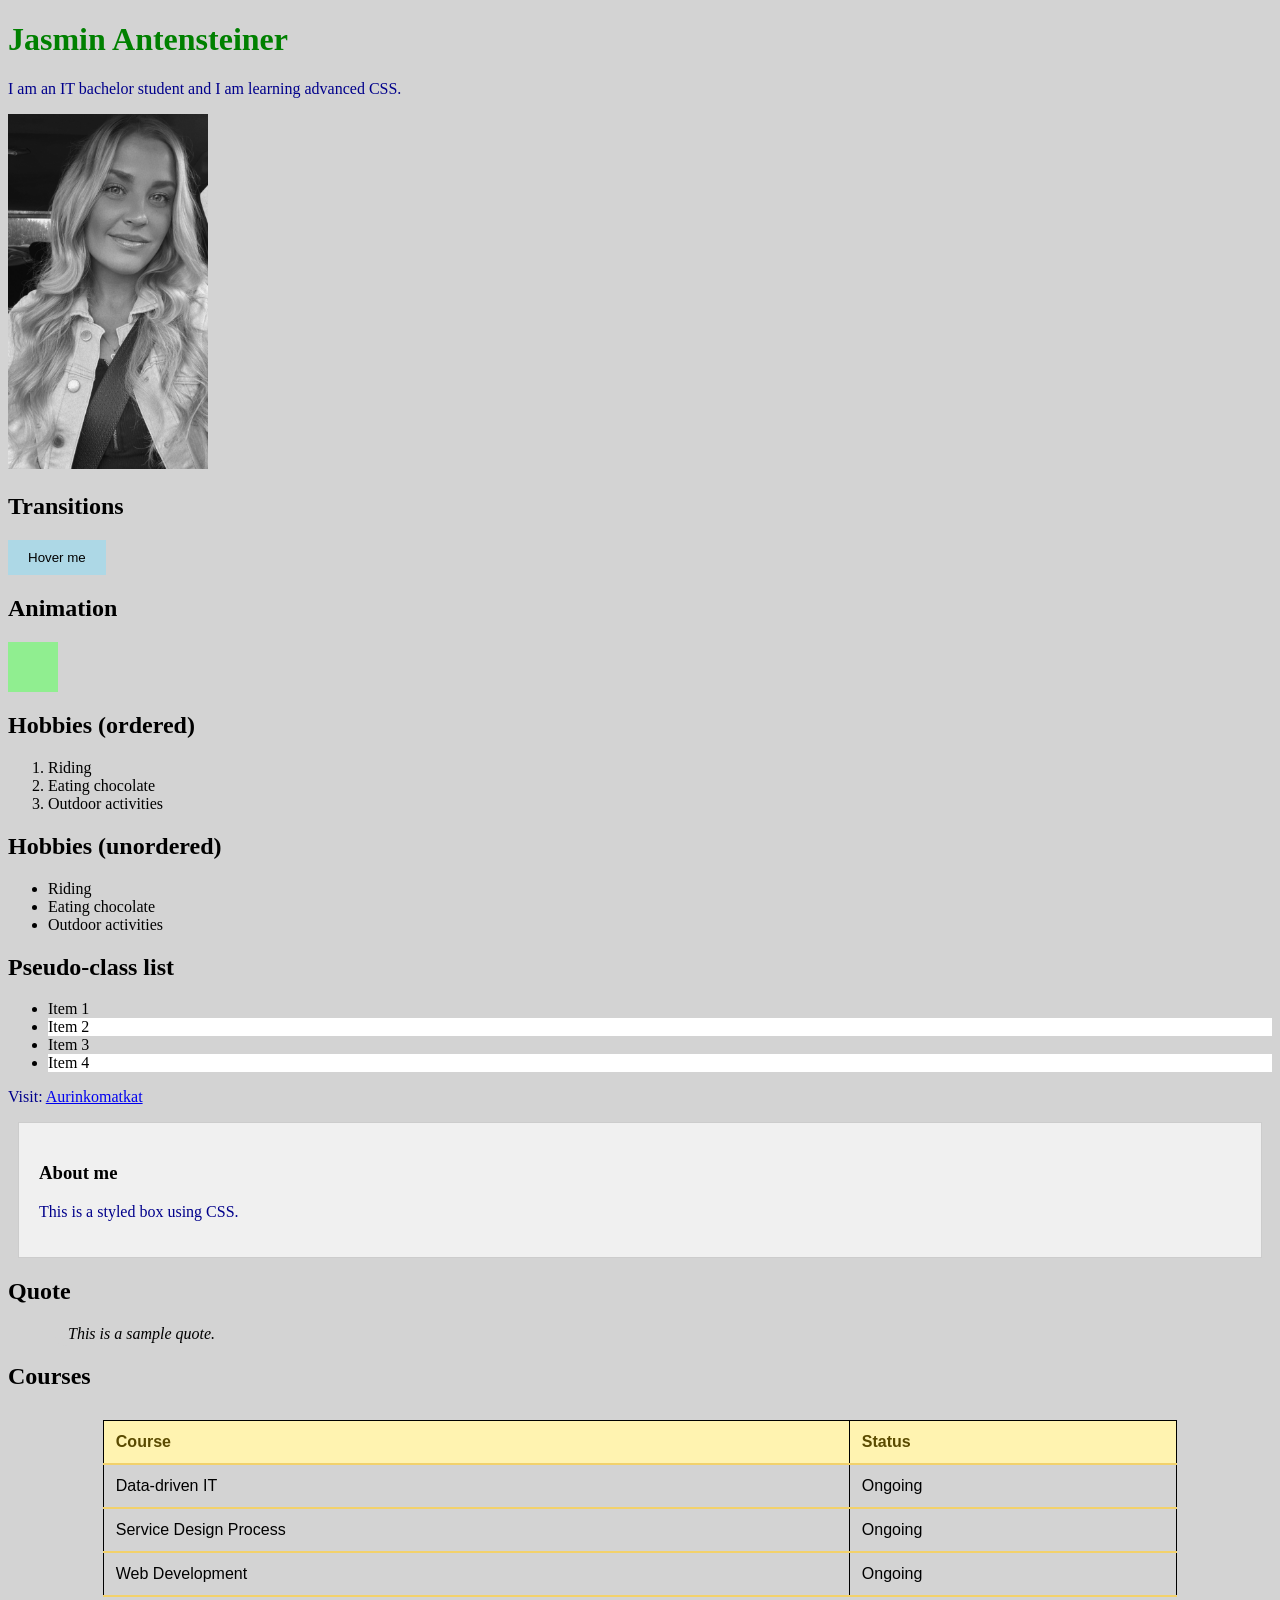
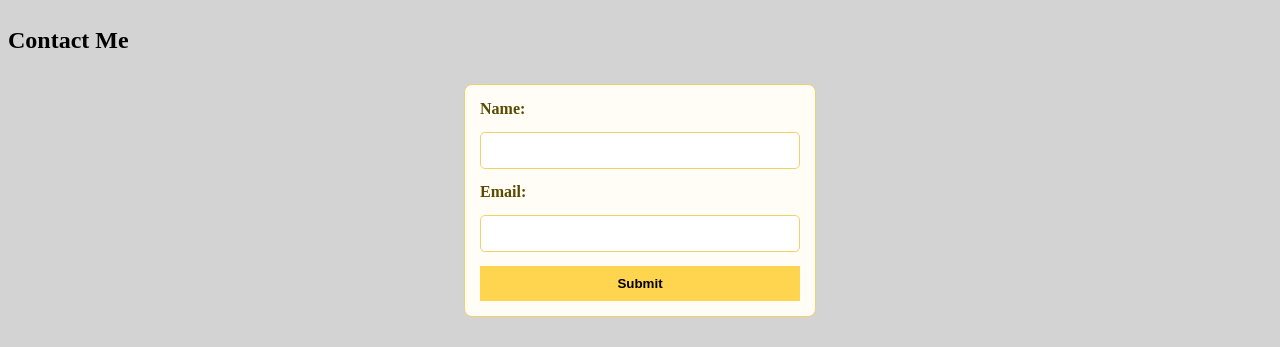
<file: index.html>
<!DOCTYPE html>
<html lang="en">
<head>
    <meta charset="UTF-8">
    <meta name="viewport" content="width=device-width, initial-scale=1.0">
    <title>WS03 Advanced CSS</title>

    <!-- Table styling (old) -->
    <style>
        table, th, td {
            border: 1px solid black;
            border-collapse: collapse;
        }
        th, td {
            padding: 5px;
        }
    </style>

    <link rel="stylesheet" href="styles.css">
</head>
<body>

    <h1>Jasmin Antensteiner</h1>
    <p>I am an IT bachelor student and I am learning advanced CSS.</p>

    <img src="jasmin.JPG" alt="Picture of Jasmin" width="200" class="filter-image">

    <!-- TASK 1 -->
    <h2>Transitions</h2>
    <button class="transition-button">Hover me</button>

    <!-- TASK 2 -->
    <h2>Animation</h2>
    <div class="animation-box"></div>

    <!-- Lists -->
    <h2>Hobbies (ordered)</h2>
    <ol>
        <li>Riding</li>
        <li>Eating chocolate</li>
        <li>Outdoor activities</li>
    </ol>

    <h2>Hobbies (unordered)</h2>
    <ul>
        <li>Riding</li>
        <li>Eating chocolate</li>
        <li>Outdoor activities</li>
    </ul>

    <!-- TASK 3 -->
    <h2>Pseudo-class list</h2>
    <ul class="pseudo-list">
        <li>Item 1</li>
        <li>Item 2</li>
        <li>Item 3</li>
        <li>Item 4</li>
    </ul>

    <!-- Link -->
    <p>Visit: <a href="https://www.aurinkomatkat.fi" target="_blank">Aurinkomatkat</a></p>

    <div class="content-box">
        <h3>About me</h3>
        <p>This is a styled box using CSS.</p>
    </div>

    <!-- TASK 5 -->
    <h2>Quote</h2>
    <blockquote class="quote">
        This is a sample quote.
    </blockquote>

    <!-- Table -->
    <h2>Courses</h2>
    <table>
        <tr>
            <th>Course</th>
            <th>Status</th>
        </tr>
        <tr>
            <td>Data-driven IT</td>
            <td>Ongoing</td>
        </tr>
        <tr>
            <td>Service Design Process</td>
            <td>Ongoing</td>
        </tr>
        <tr>
            <td>Web Development</td>
            <td>Ongoing</td>
        </tr>
    </table>

    <!-- Form -->
    <h2>Contact Me</h2>
    <form>
        <label for="name">Name:</label>
        <input type="text" id="name" name="name">

        <label for="email">Email:</label>
        <input type="email" id="email" name="email">

        <input type="submit" value="Submit">
    </form>

</body>
</html>
</file>
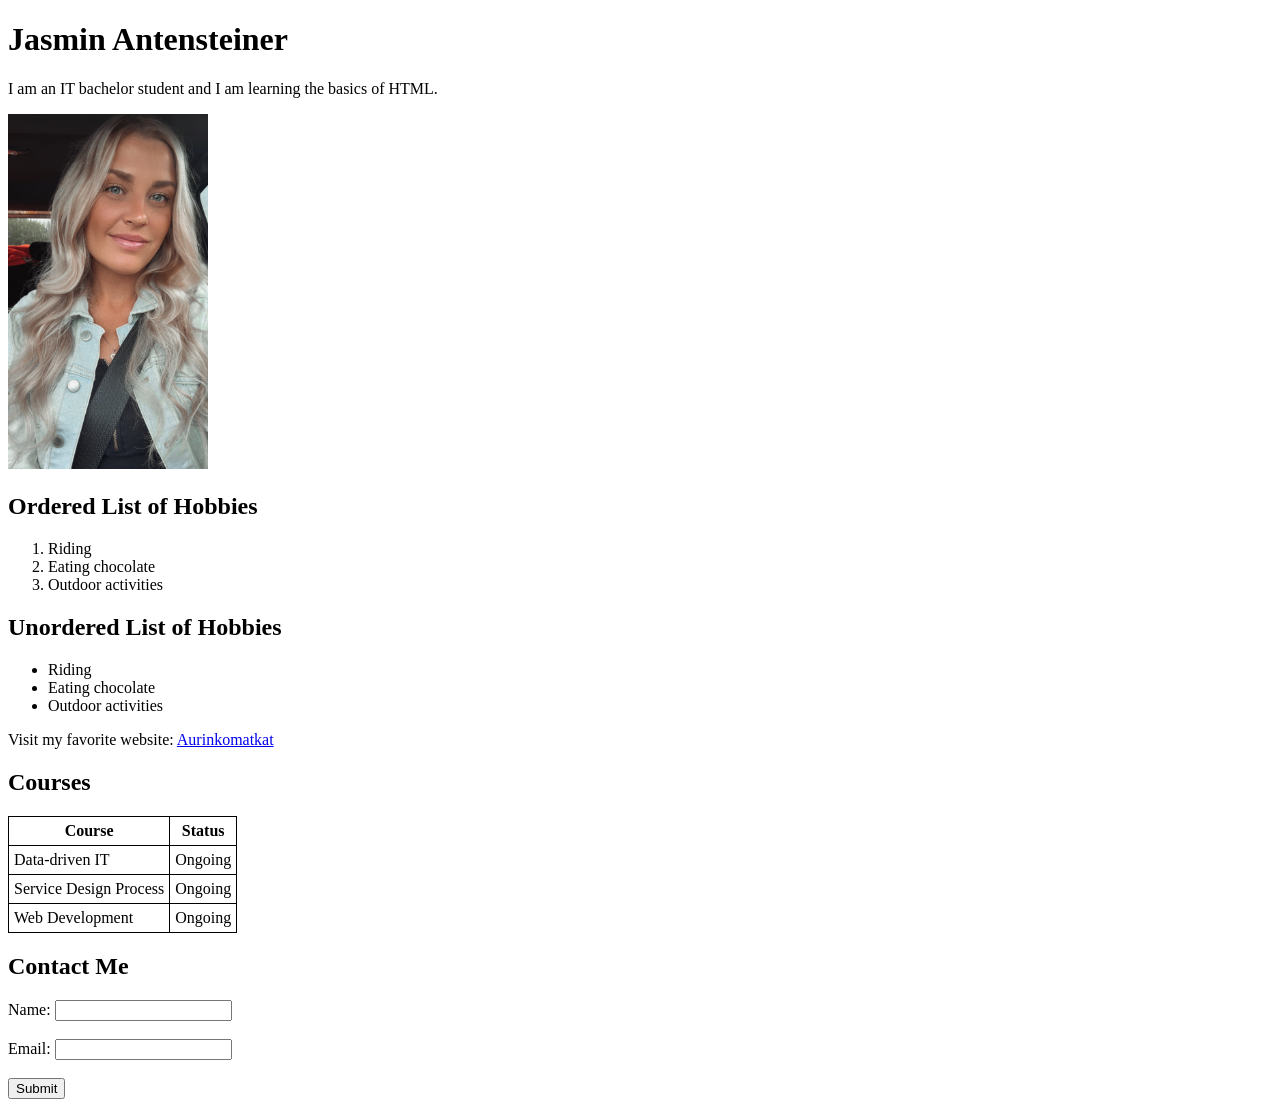
<file: WS01_HTML/index.html>
<!DOCTYPE html>
<html lang="en">
<head>
    <meta charset="UTF-8">
    <meta name="viewport" content="width=device-width, initial-scale=1.0">
    <title>Jasminin eka HTML sivu</title>
    
    <!-- CSS for table borders -->
    <style>
        table, th, td {
            border: 1px solid black;
            border-collapse: collapse;
        }
        th, td {
            padding: 5px;
        }
    </style>
</head>
<body>

    <!-- Step 2: Heading and Image -->
    <h1>Jasmin Antensteiner</h1>
    <p>I am an IT bachelor student and I am learning the basics of HTML.</p>
    <img src="jasmin.JPG" alt="Picture of Jasmin Antensteiner" width="200">

    <!-- Step 3: Lists of hobbies -->
    <h2>Ordered List of Hobbies</h2>
    <ol>
        <li>Riding</li>
        <li>Eating chocolate</li>
        <li>Outdoor activities</li>
    </ol>

    <h2>Unordered List of Hobbies</h2>
    <ul>
        <li>Riding</li>
        <li>Eating chocolate</li>
        <li>Outdoor activities</li>
    </ul>

    <!-- Step 4: Link -->
    <p>Visit my favorite website: <a href="https://www.aurinkomatkat.fi" target="_blank">Aurinkomatkat</a></p>

    <!-- Step 5: Table -->
    <h2>Courses</h2>
    <table>
        <tr>
            <th>Course</th>
            <th>Status</th>
        </tr>
        <tr>
            <td>Data-driven IT</td>
            <td>Ongoing</td>
        </tr>
        <tr>
            <td>Service Design Process</td>
            <td>Ongoing</td>
        </tr>
        <tr>
            <td>Web Development</td>
            <td>Ongoing</td>
        </tr>
    </table>

    <!-- Step 5: Form -->
    <h2>Contact Me</h2>
    <form>
        <label for="name">Name:</label>
        <input type="text" id="name" name="name"><br><br>

        <label for="email">Email:</label>
        <input type="email" id="email" name="email"><br><br>

        <input type="submit" value="Submit">
    </form>

</body>
</html>
</file>
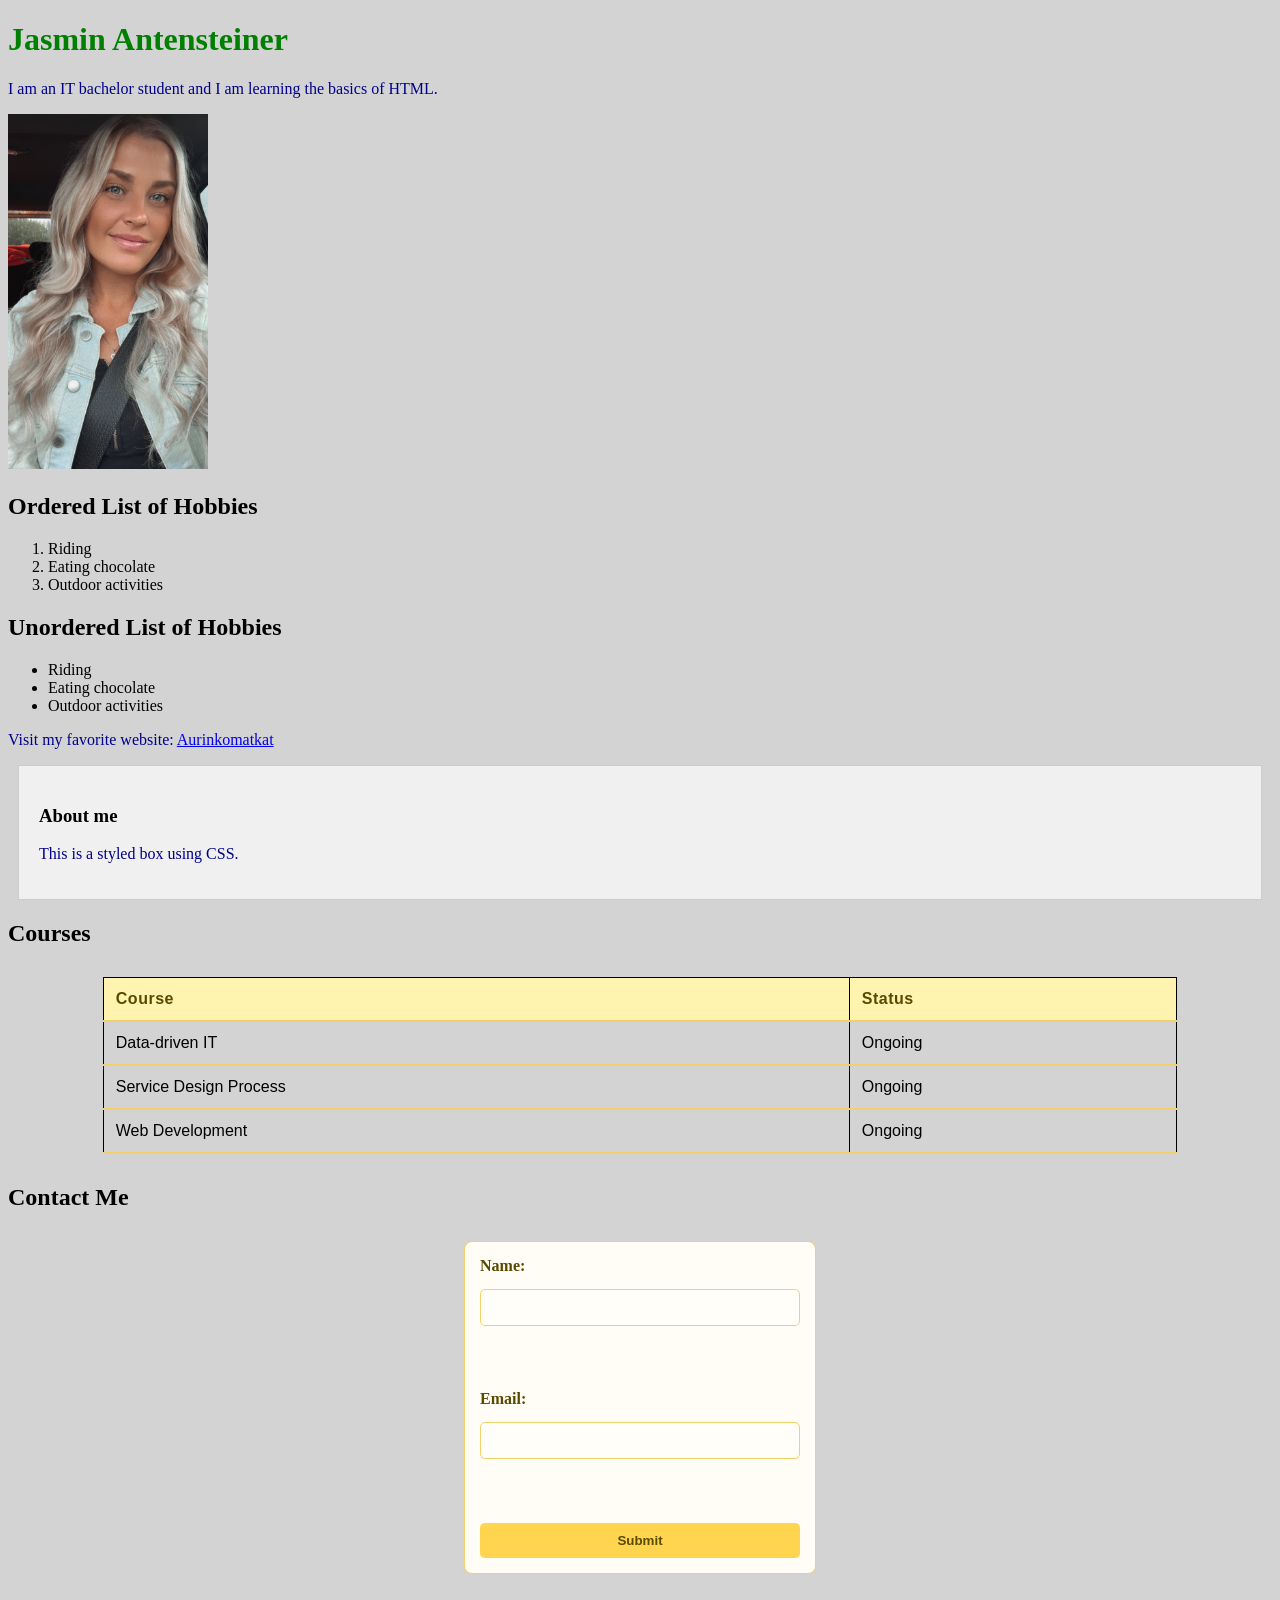
<file: WS02_CSS_Workshop/index.html>
<!DOCTYPE html>
<html lang="en">
<head>
    <meta charset="UTF-8">
    <meta name="viewport" content="width=device-width, initial-scale=1.0">
    <title>WS01 Workshop</title>
    
    <!-- CSS for table borders -->
    <style>
        table, th, td {
            border: 1px solid black;
            border-collapse: collapse;
        }
        th, td {
            padding: 5px;
        }
    </style>

    <!-- Link to external CSS -->
    <link rel="stylesheet" href="styles.css">
</head>
<body>

    <!-- Step 2: Heading and Image -->
    <h1>Jasmin Antensteiner</h1>
    <p>I am an IT bachelor student and I am learning the basics of HTML.</p>
    <img src="jasmin.JPG" alt="Picture of Jasmin Antensteiner" width="200">

    <!-- Step 3: Lists of hobbies -->
    <h2>Ordered List of Hobbies</h2>
    <ol>
        <li>Riding</li>
        <li>Eating chocolate</li>
        <li>Outdoor activities</li>
    </ol>

    <h2>Unordered List of Hobbies</h2>
    <ul>
        <li>Riding</li>
        <li>Eating chocolate</li>
        <li>Outdoor activities</li>
    </ul>

    <!-- Step 4: Link -->
    <p>Visit my favorite website: <a href="https://www.aurinkomatkat.fi" target="_blank">Aurinkomatkat</a></p>

    <div class="content-box">
    <h3>About me</h3>
    <p>This is a styled box using CSS.</p>
</div>

    <!-- Step 5: Table -->
    <h2>Courses</h2>
    <table>
        <tr>
            <th>Course</th>
            <th>Status</th>
        </tr>
        <tr>
            <td>Data-driven IT</td>
            <td>Ongoing</td>
        </tr>
        <tr>
            <td>Service Design Process</td>
            <td>Ongoing</td>
        </tr>
        <tr>
            <td>Web Development</td>
            <td>Ongoing</td>
        </tr>
    </table>

    <!-- Step 5: Form -->
    <h2>Contact Me</h2>
    <form>
        <label for="name">Name:</label>
        <input type="text" id="name" name="name"><br><br>

        <label for="email">Email:</label>
        <input type="email" id="email" name="email"><br><br>

        <input type="submit" value="Submit">
    </form>

</body>
</html>
</file>
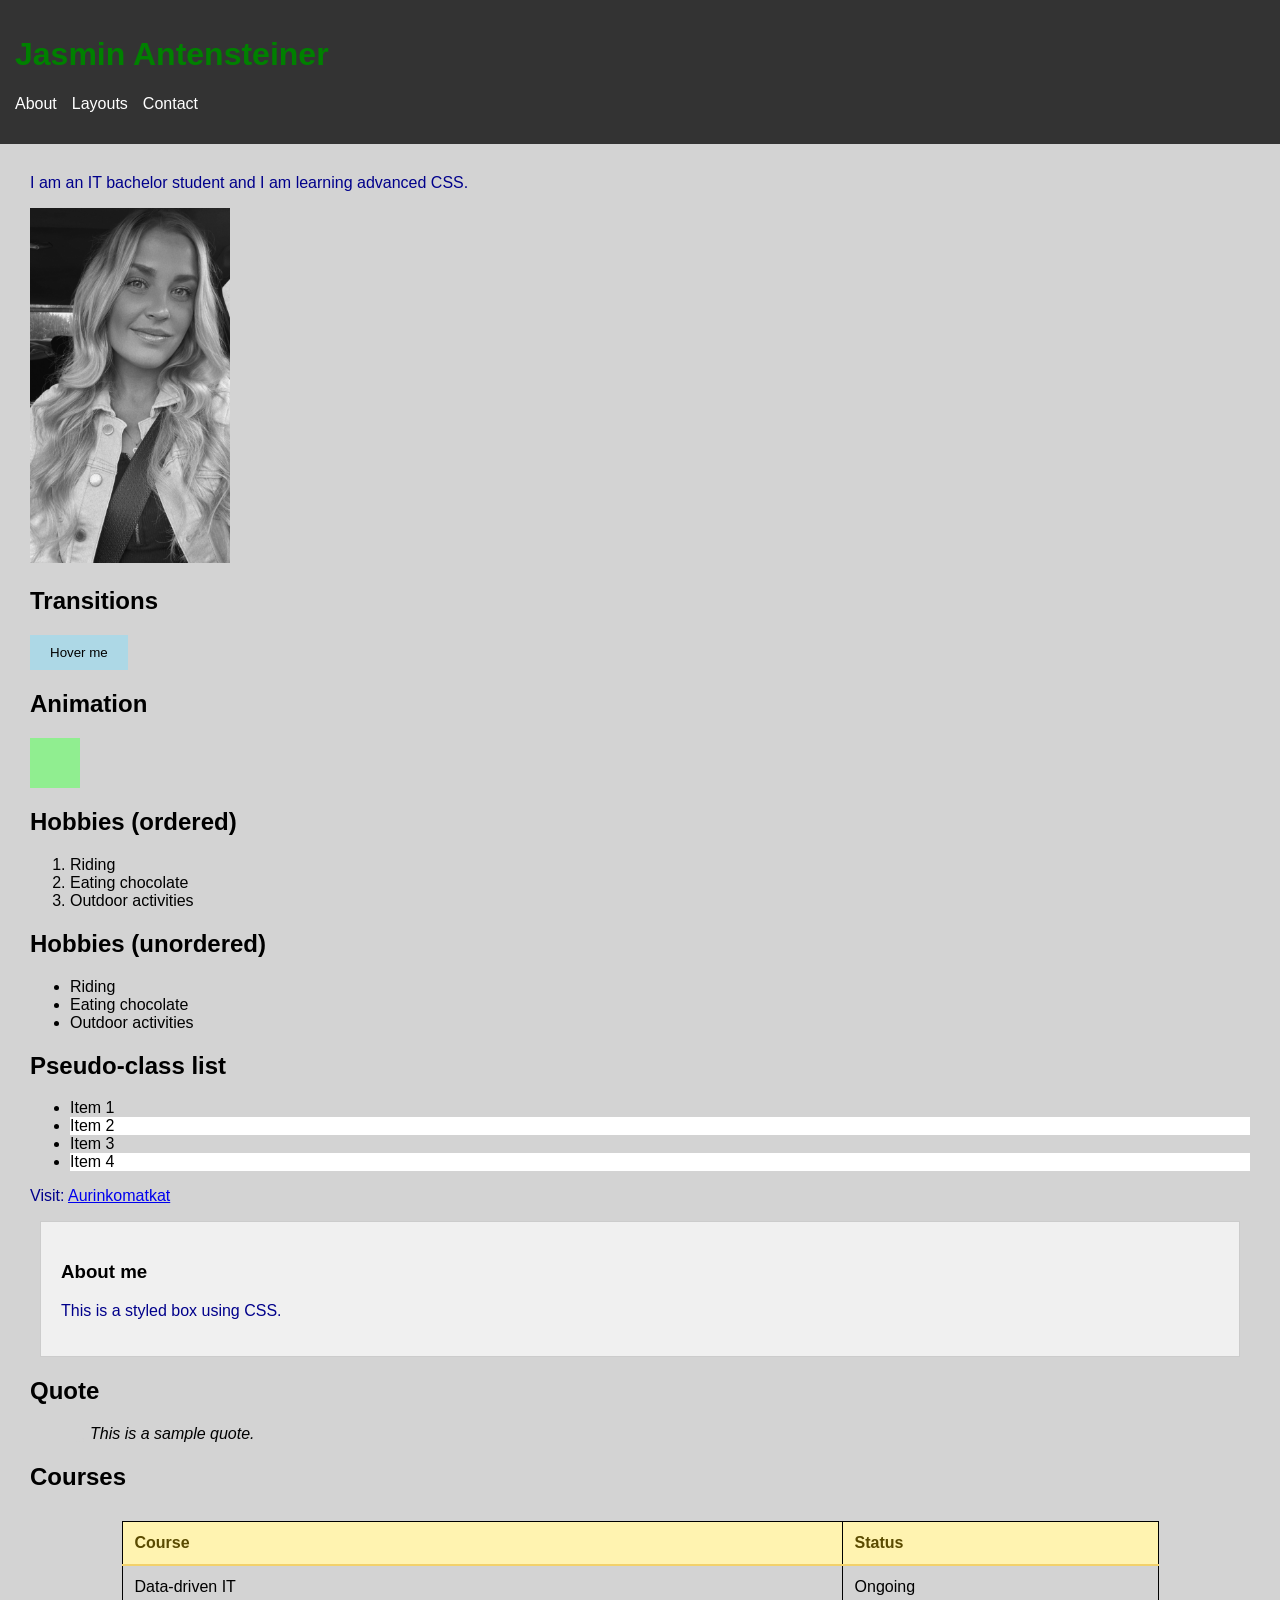
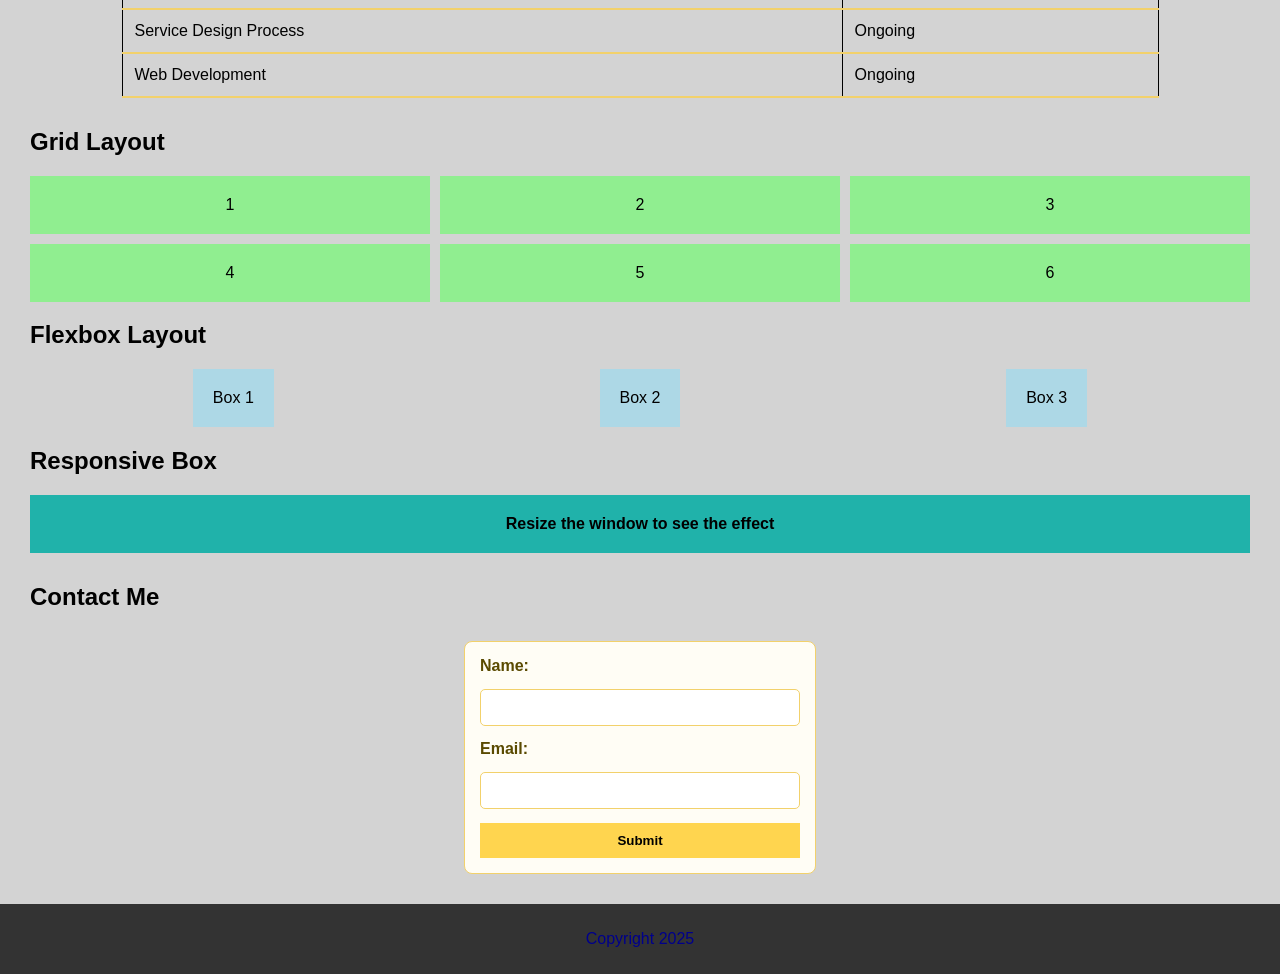
<file: WS04_Page_Layot_Techniques/index.html>
<!DOCTYPE html>
<html lang="en">
<head>
    <meta charset="UTF-8">
    <meta name="viewport" content="width=device-width, initial-scale=1.0">
    <title>WS04 Page Layout</title>

    <!-- Table styling -->
    <style>
        table, th, td {
            border: 1px solid black;
            border-collapse: collapse;
        }
        th, td {
            padding: 5px;
        }
    </style>

    <link rel="stylesheet" href="styles.css">
</head>

<body>

<header>
    <h1>Jasmin Antensteiner</h1>
    <nav>
        <ul>
            <li><a href="#about">About</a></li>
            <li><a href="#layouts">Layouts</a></li>
            <li><a href="#contact">Contact</a></li>
        </ul>
    </nav>
</header>

<main>

<!-- ABOUT -->
<section id="about">
    <p>I am an IT bachelor student and I am learning advanced CSS.</p>

    <img src="jasmin.JPG" alt="Picture of Jasmin" width="200" class="filter-image">

    <!-- TASK 1 -->
    <h2>Transitions</h2>
    <button class="transition-button">Hover me</button>

    <!-- TASK 2 -->
    <h2>Animation</h2>
    <div class="animation-box"></div>

    <!-- Lists -->
    <h2>Hobbies (ordered)</h2>
    <ol>
        <li>Riding</li>
        <li>Eating chocolate</li>
        <li>Outdoor activities</li>
    </ol>

    <h2>Hobbies (unordered)</h2>
    <ul>
        <li>Riding</li>
        <li>Eating chocolate</li>
        <li>Outdoor activities</li>
    </ul>

    <!-- TASK 3 -->
    <h2>Pseudo-class list</h2>
    <ul class="pseudo-list">
        <li>Item 1</li>
        <li>Item 2</li>
        <li>Item 3</li>
        <li>Item 4</li>
    </ul>

    <p>Visit: <a href="https://www.aurinkomatkat.fi" target="_blank">Aurinkomatkat</a></p>

    <div class="content-box">
        <h3>About me</h3>
        <p>This is a styled box using CSS.</p>
    </div>

    <!-- TASK 5 -->
    <h2>Quote</h2>
    <blockquote class="quote">
        This is a sample quote.
    </blockquote>

    <!-- Table -->
    <h2>Courses</h2>
    <table>
        <tr>
            <th>Course</th>
            <th>Status</th>
        </tr>
        <tr>
            <td>Data-driven IT</td>
            <td>Ongoing</td>
        </tr>
        <tr>
            <td>Service Design Process</td>
            <td>Ongoing</td>
        </tr>
        <tr>
            <td>Web Development</td>
            <td>Ongoing</td>
        </tr>
    </table>
</section>

<!-- LAYOUTS (WS04) -->
<section id="layouts">

    <h2>Grid Layout</h2>
    <div class="grid-container">
        <div class="grid-item">1</div>
        <div class="grid-item">2</div>
        <div class="grid-item">3</div>
        <div class="grid-item">4</div>
        <div class="grid-item">5</div>
        <div class="grid-item">6</div>
    </div>

    <h2>Flexbox Layout</h2>
    <div class="flex-container">
        <div class="box">Box 1</div>
        <div class="box">Box 2</div>
        <div class="box">Box 3</div>
    </div>

    <h2>Responsive Box</h2>
    <div class="responsive-box">
        Resize the window to see the effect
    </div>

</section>

<!-- CONTACT -->
<section id="contact">
    <h2>Contact Me</h2>
    <form>
        <label for="name">Name:</label>
        <input type="text" id="name" name="name">

        <label for="email">Email:</label>
        <input type="email" id="email" name="email">

        <input type="submit" value="Submit">
    </form>
</section>

</main>

<footer>
    <p>Copyright 2025</p>
</footer>

</body>
</html>
</file>
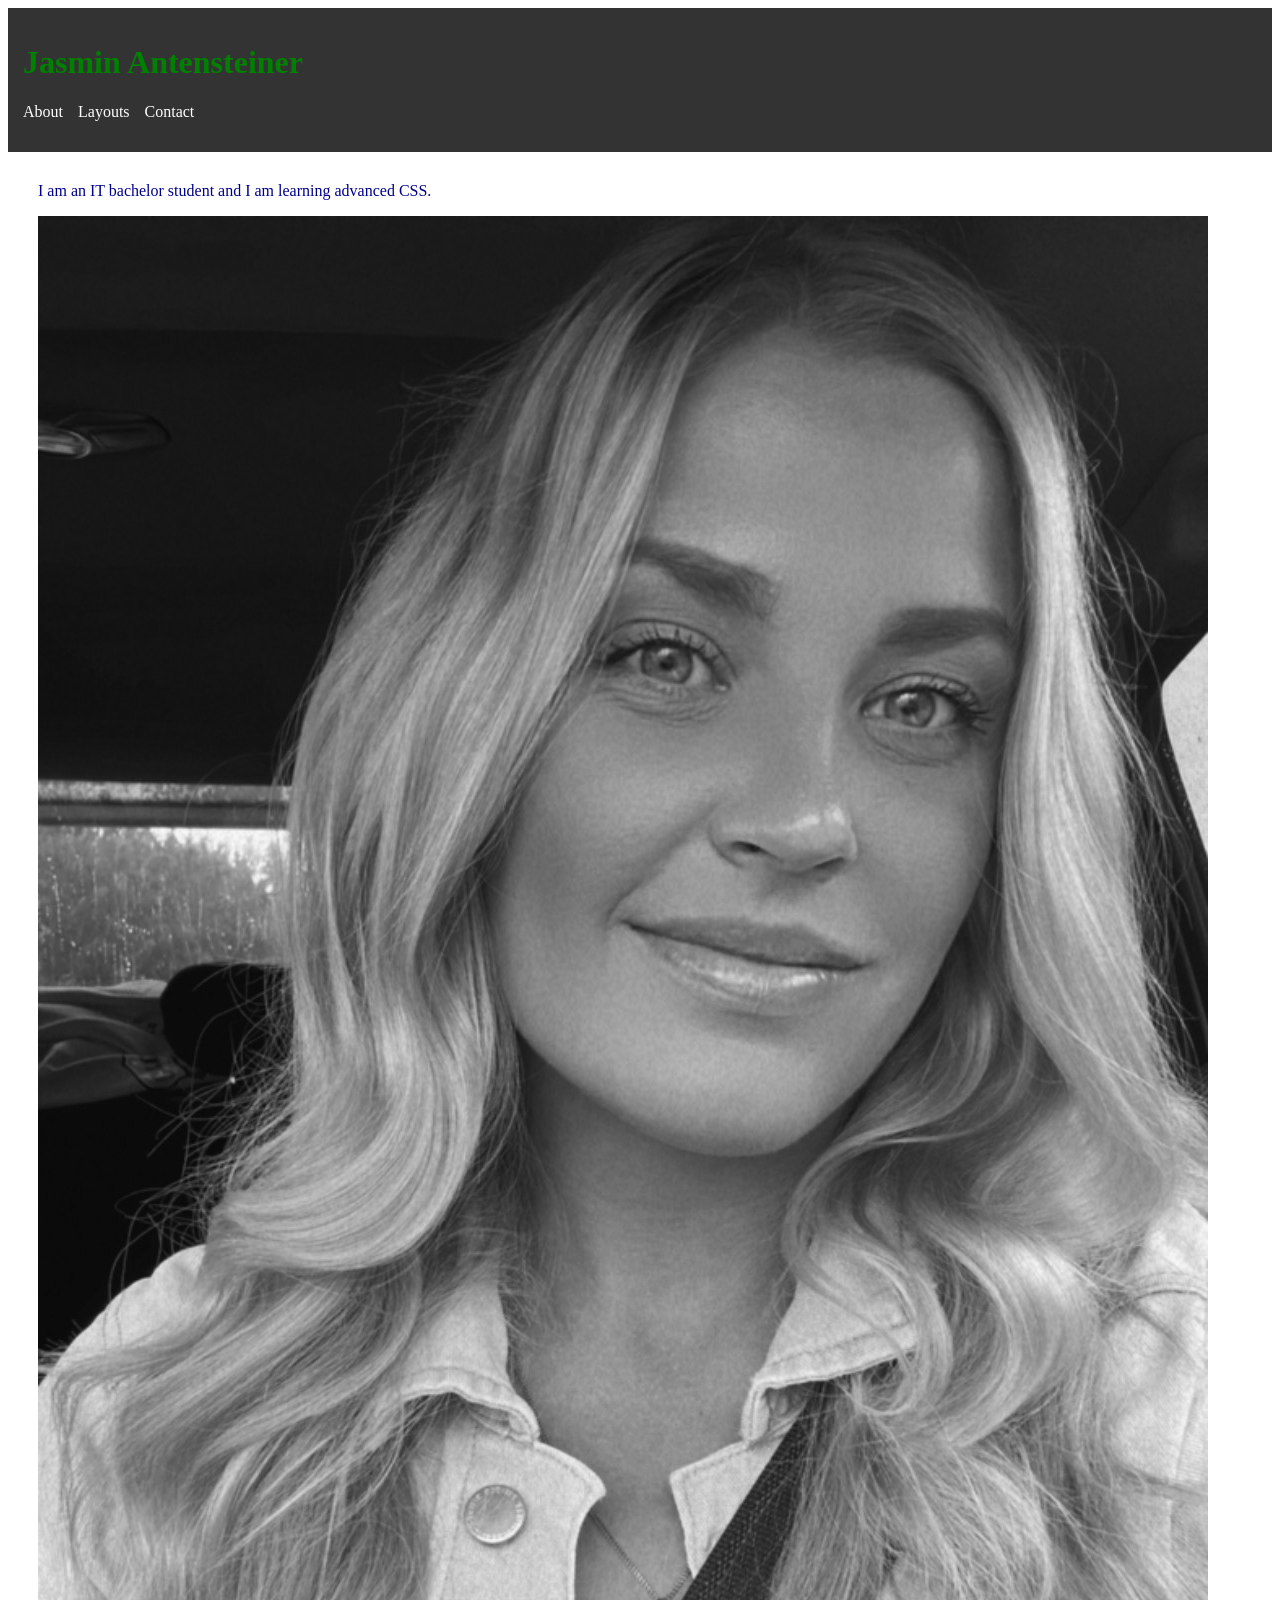
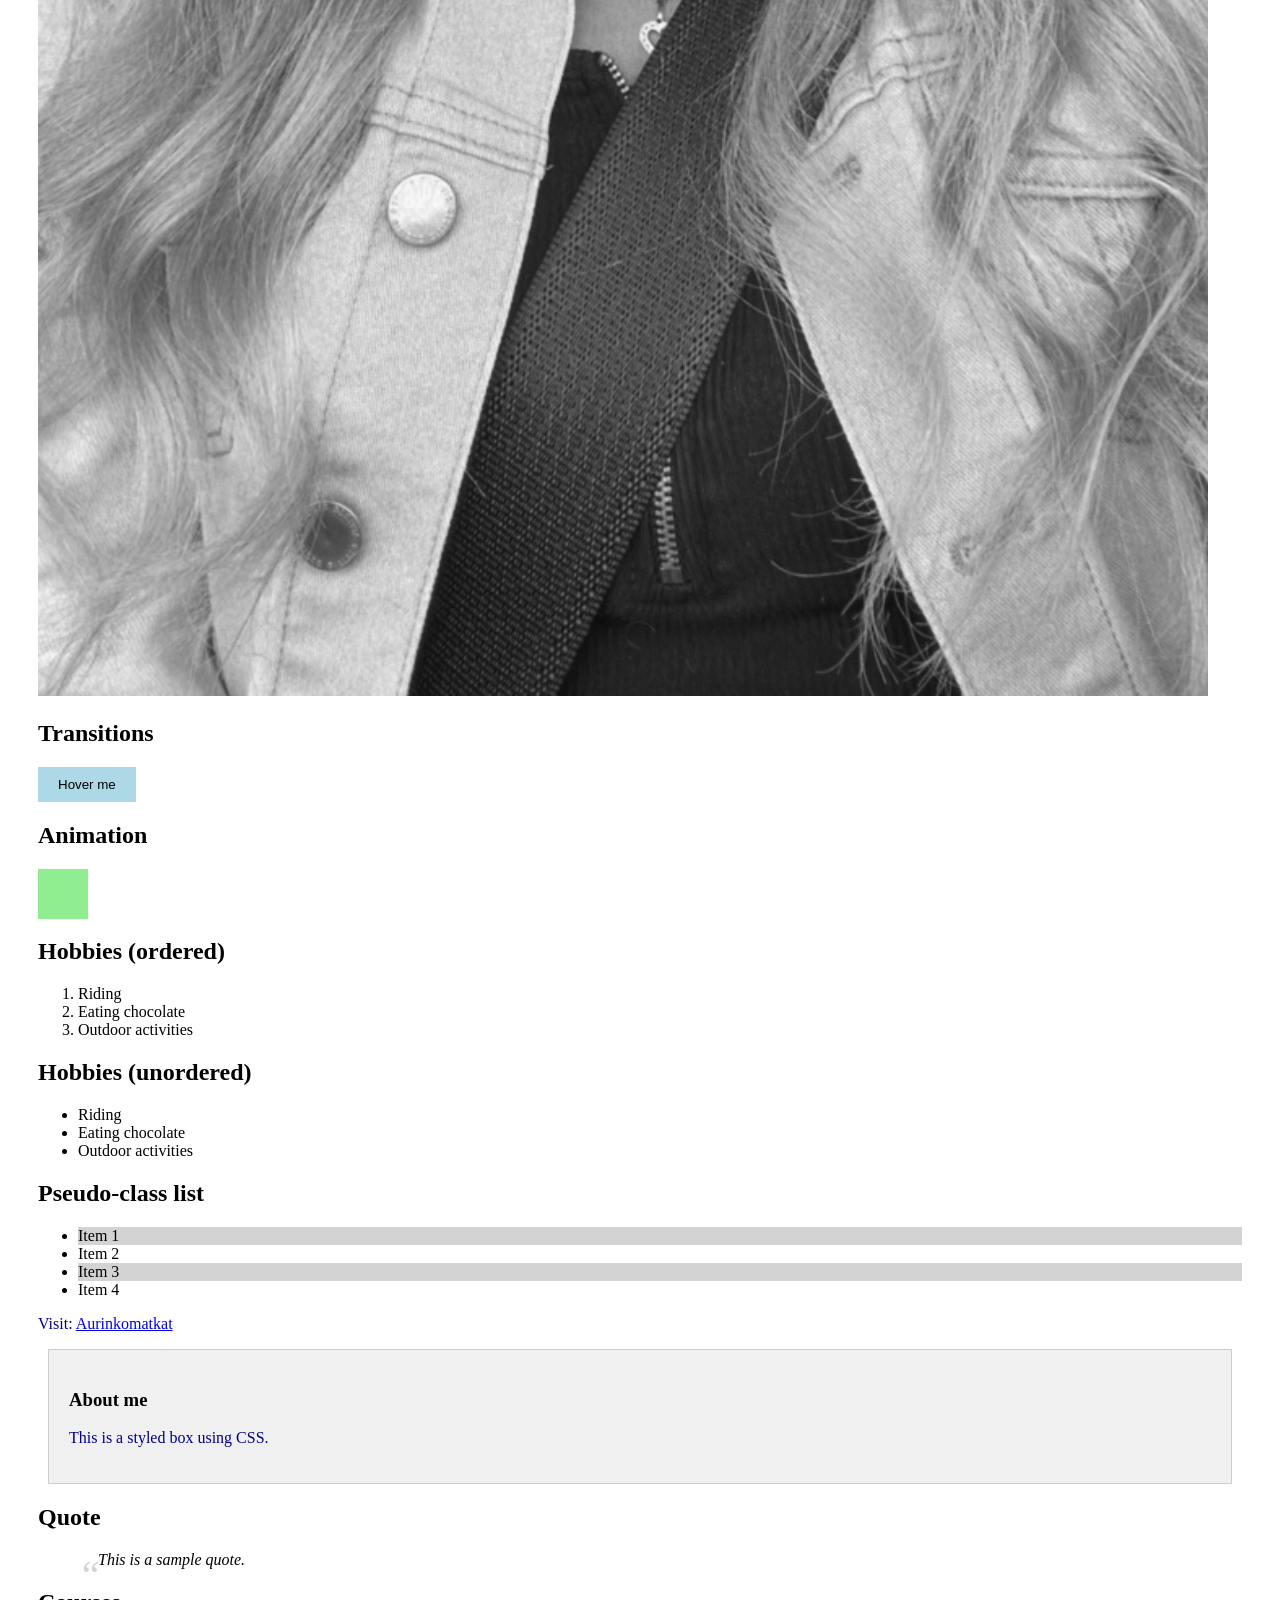
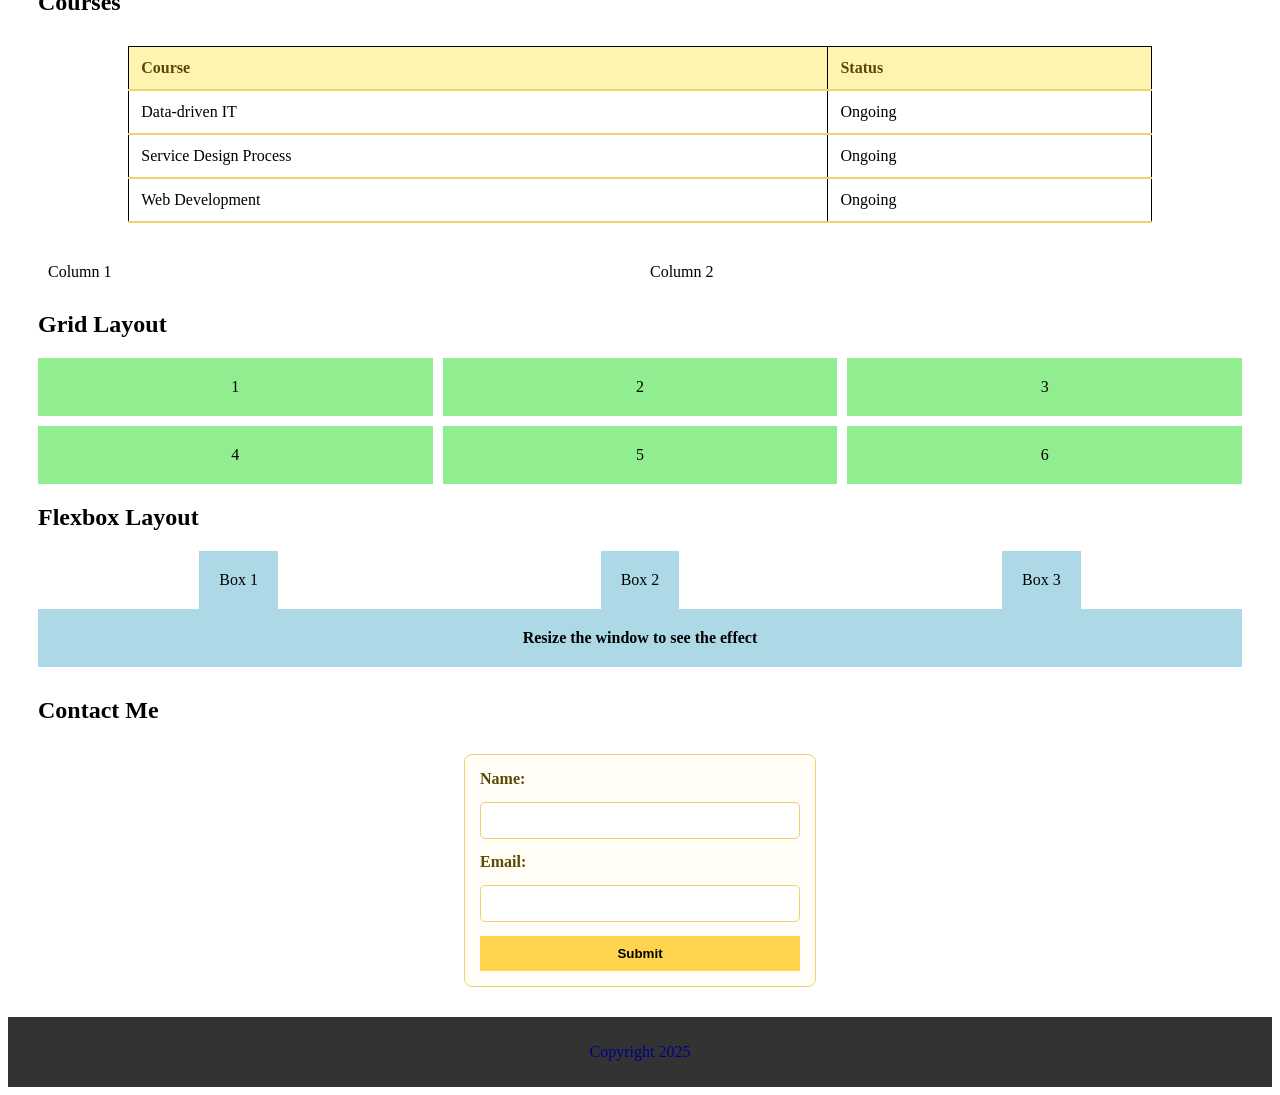
<file: WS05_Responsive_Design/index.html>
<!DOCTYPE html>
<html lang="en">
<head>
    <meta charset="UTF-8">
    <meta name="viewport" content="width=device-width, initial-scale=1.0">
    <title>WS04 Page Layout</title>

    <style>
        table, th, td {
            border: 1px solid black;
            border-collapse: collapse;
        }
        th, td {
            padding: 5px;
        }
    </style>

    <link rel="stylesheet" href="styles.css">
</head>

<body>

<header>
    <h1>Jasmin Antensteiner</h1>
    <nav class="responsive-nav">
        <button class="menu-toggle">☰ Menu</button>
        <ul class="nav-list">
            <li><a href="#about">About</a></li>
            <li><a href="#layouts">Layouts</a></li>
            <li><a href="#contact">Contact</a></li>
        </ul>
    </nav>
</header>

<main>

<section id="about">
    <p>I am an IT bachelor student and I am learning advanced CSS.</p>

    <img src="jasmin.JPG" alt="Picture of Jasmin" class="responsive-image">

    <h2>Transitions</h2>
    <button class="transition-button">Hover me</button>

    <h2>Animation</h2>
    <div class="animation-box"></div>

    <h2>Hobbies (ordered)</h2>
    <ol>
        <li>Riding</li>
        <li>Eating chocolate</li>
        <li>Outdoor activities</li>
    </ol>

    <h2>Hobbies (unordered)</h2>
    <ul>
        <li>Riding</li>
        <li>Eating chocolate</li>
        <li>Outdoor activities</li>
    </ul>

    <h2>Pseudo-class list</h2>
    <ul class="pseudo-list">
        <li>Item 1</li>
        <li>Item 2</li>
        <li>Item 3</li>
        <li>Item 4</li>
    </ul>

    <p>Visit: <a href="https://www.aurinkomatkat.fi" target="_blank">Aurinkomatkat</a></p>

    <div class="content-box">
        <h3>About me</h3>
        <p>This is a styled box using CSS.</p>
    </div>

    <h2>Quote</h2>
    <blockquote class="quote">
        This is a sample quote.
    </blockquote>

    <h2>Courses</h2>
    <table>
        <tr>
            <th>Course</th>
            <th>Status</th>
        </tr>
        <tr>
            <td>Data-driven IT</td>
            <td>Ongoing</td>
        </tr>
        <tr>
            <td>Service Design Process</td>
            <td>Ongoing</td>
        </tr>
        <tr>
            <td>Web Development</td>
            <td>Ongoing</td>
        </tr>
    </table>
</section>

<section id="layouts">

    <div class="responsive-container">
        <div class="column">Column 1</div>
        <div class="column">Column 2</div>
    </div>

    <h2>Grid Layout</h2>
    <div class="grid-container">
        <div class="grid-item">1</div>
        <div class="grid-item">2</div>
        <div class="grid-item">3</div>
        <div class="grid-item">4</div>
        <div class="grid-item">5</div>
        <div class="grid-item">6</div>
    </div>

    <h2>Flexbox Layout</h2>
    <div class="flex-container">
        <div class="box">Box 1</div>
        <div class="box">Box 2</div>
        <div class="box">Box 3</div>
    </div>

    <div class="media-query-box">
        Resize the window to see the effect
    </div>

</section>

<section id="contact">
    <h2>Contact Me</h2>
    <form>
        <label for="name">Name:</label>
        <input type="text" id="name" name="name">

        <label for="email">Email:</label>
        <input type="email" id="email" name="email">

        <input type="submit" value="Submit">
    </form>
</section>

</main>

<footer>
    <p>Copyright 2025</p>
</footer>

</body>
</html>
</file>
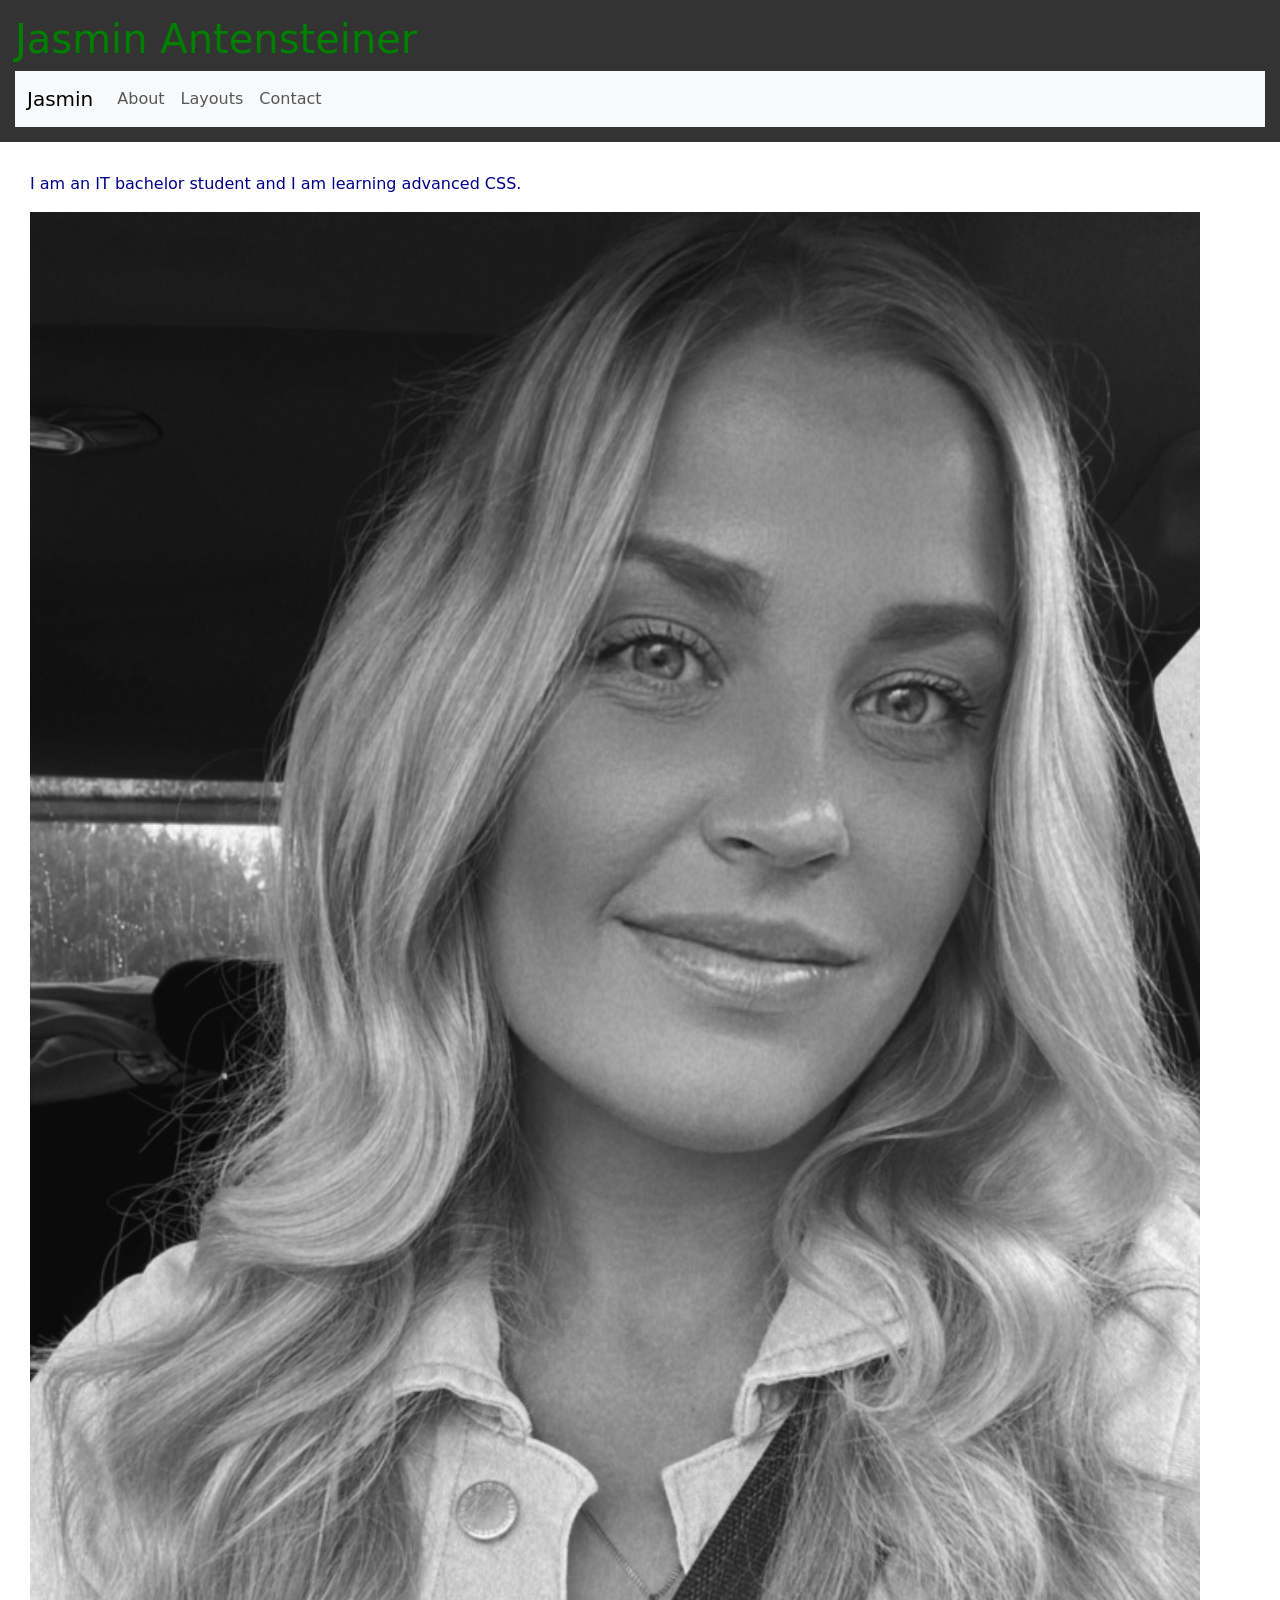
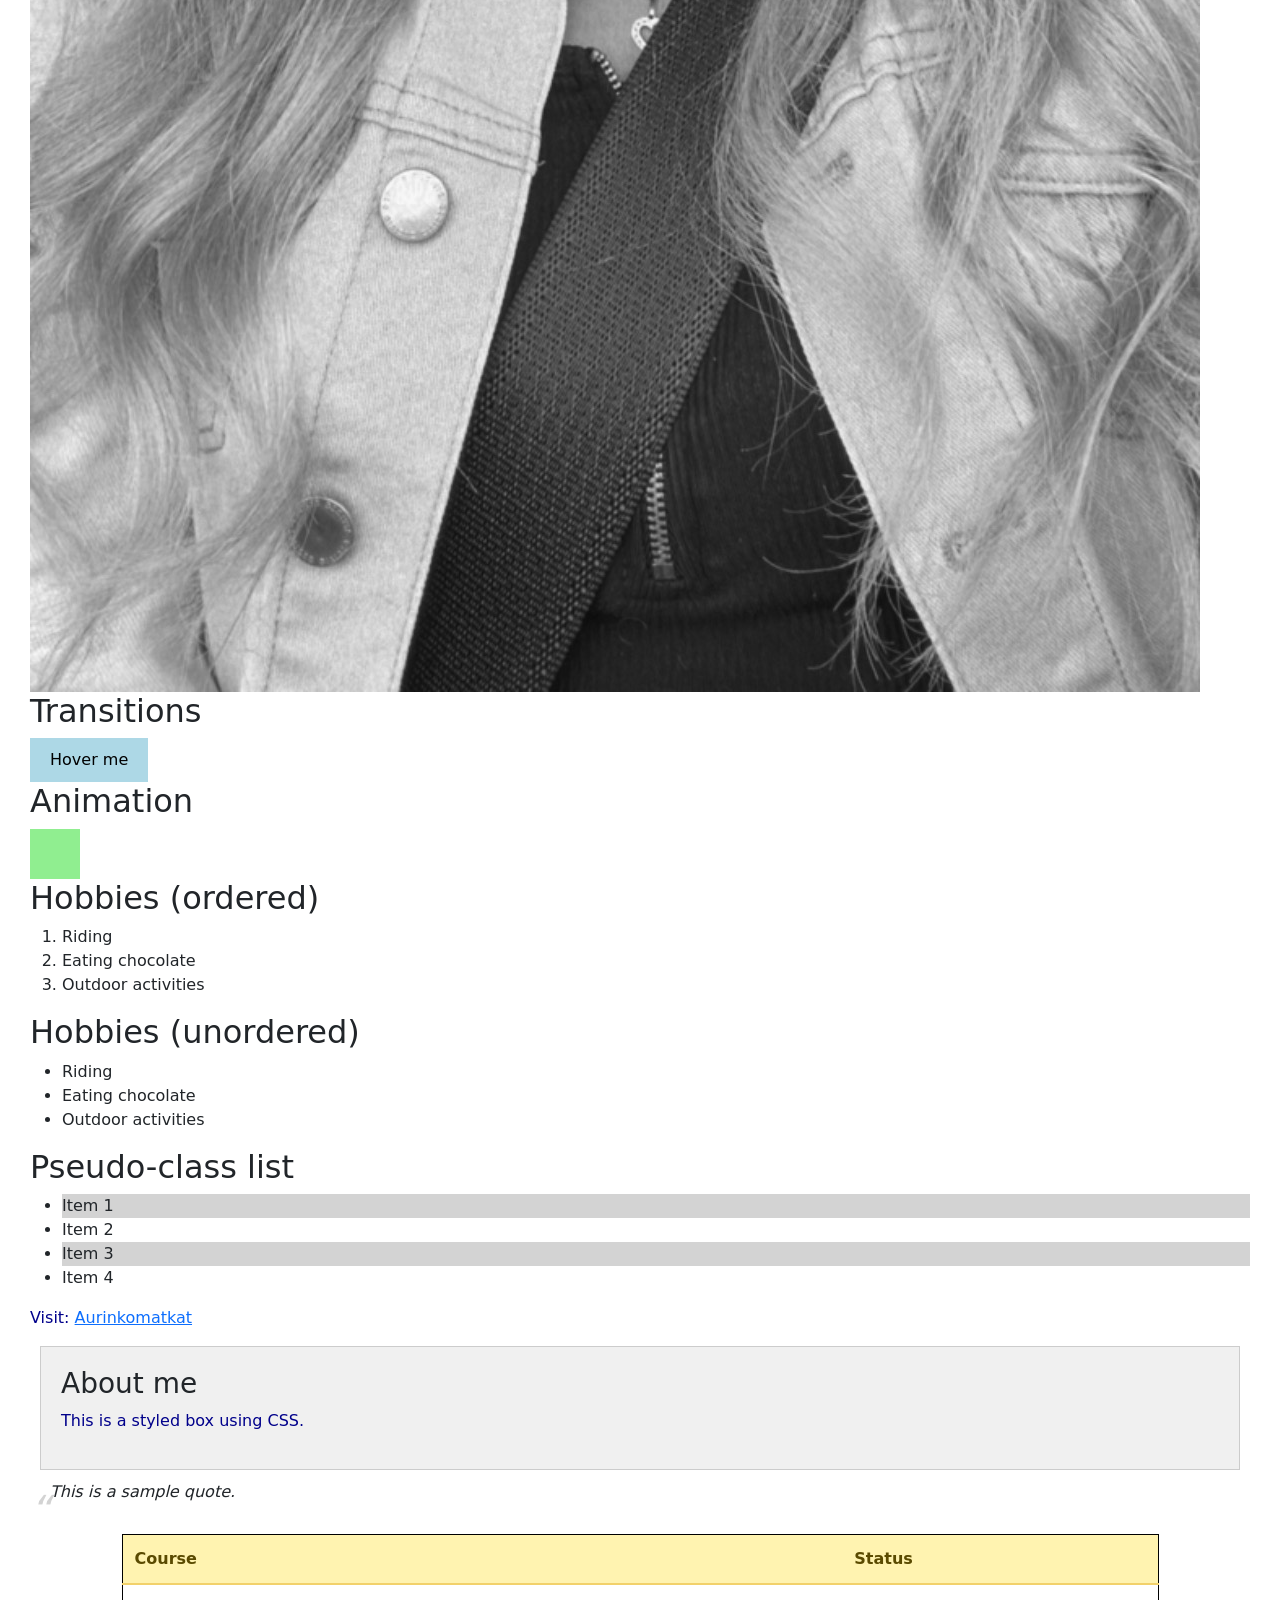
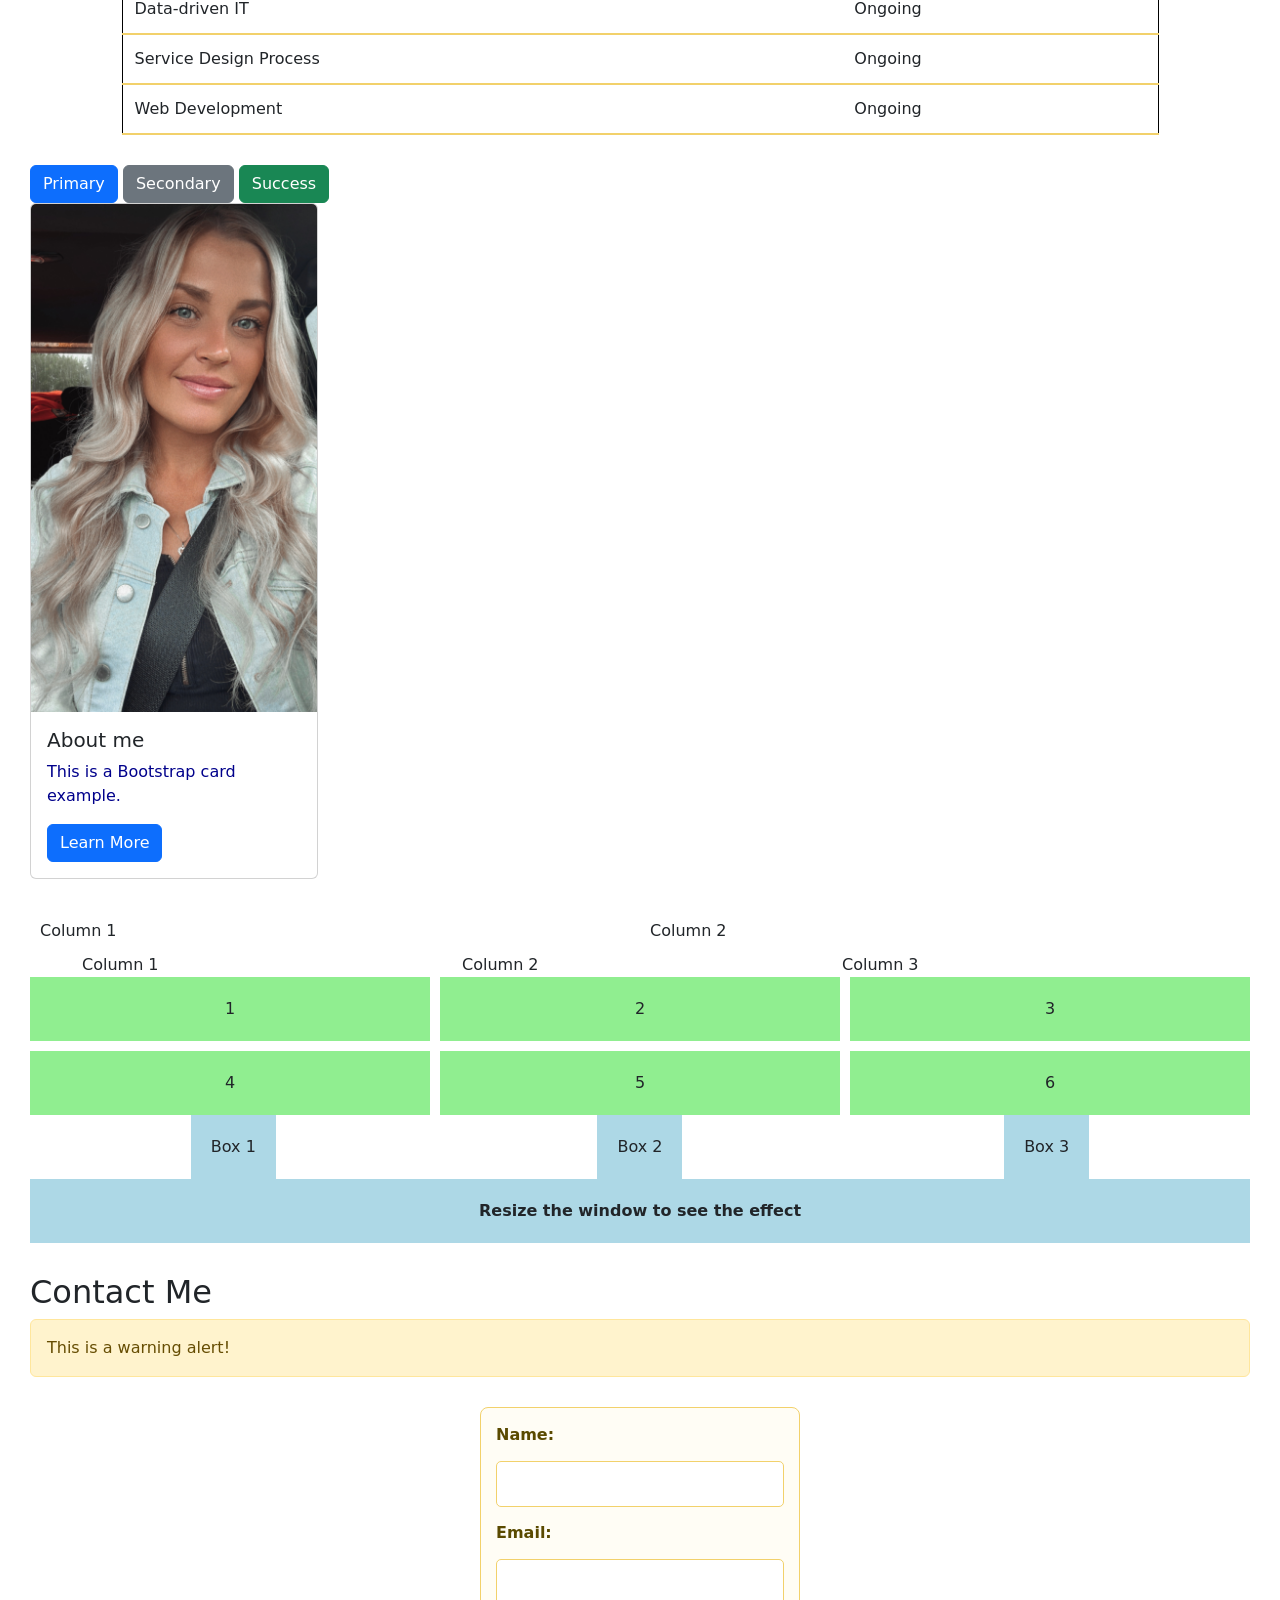
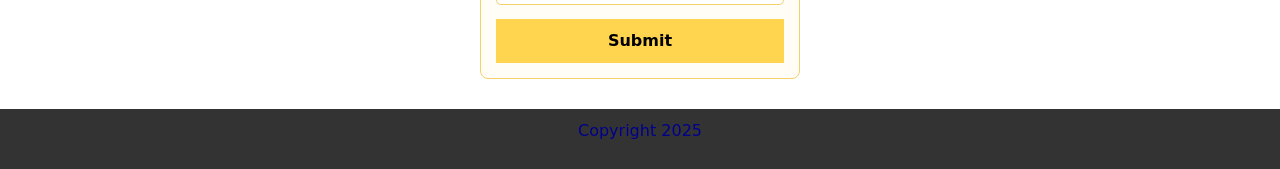
<file: WS06_Bootstrap/index.html>
<!DOCTYPE html>
<html lang="en">
<head>
    <meta charset="UTF-8">
    <meta name="viewport" content="width=device-width, initial-scale=1.0">
    <title>WS04 Page Layout</title>

    <style>
        table, th, td {
            border: 1px solid black;
            border-collapse: collapse;
        }
        th, td {
            padding: 5px;
        }
    </style>

    <!-- Bootstrap CSS -->
    <link href="https://cdn.jsdelivr.net/npm/bootstrap@5.3.0/dist/css/bootstrap.min.css" rel="stylesheet">

    <!-- Oma CSS -->
    <link rel="stylesheet" href="styles.css">
</head>

<body>

<header>
    <h1>Jasmin Antensteiner</h1>

    <nav class="navbar navbar-expand-lg navbar-light bg-light">
      <div class="container-fluid">
        <a class="navbar-brand" href="#">Jasmin</a>
        <button class="navbar-toggler" type="button" data-bs-toggle="collapse" data-bs-target="#navbarNav">
          <span class="navbar-toggler-icon"></span>
        </button>

        <div class="collapse navbar-collapse" id="navbarNav">
          <ul class="navbar-nav">
            <li class="nav-item"><a class="nav-link" href="#about">About</a></li>
            <li class="nav-item"><a class="nav-link" href="#layouts">Layouts</a></li>
            <li class="nav-item"><a class="nav-link" href="#contact">Contact</a></li>
          </ul>
        </div>
      </div>
    </nav>
</header>

<main>

<section id="about">
    <p>I am an IT bachelor student and I am learning advanced CSS.</p>

    <img src="jasmin.JPG" alt="Picture of Jasmin" class="responsive-image">

    <h2>Transitions</h2>
    <button class="transition-button">Hover me</button>

    <h2>Animation</h2>
    <div class="animation-box"></div>

    <h2>Hobbies (ordered)</h2>
    <ol>
        <li>Riding</li>
        <li>Eating chocolate</li>
        <li>Outdoor activities</li>
    </ol>

    <h2>Hobbies (unordered)</h2>
    <ul>
        <li>Riding</li>
        <li>Eating chocolate</li>
        <li>Outdoor activities</li>
    </ul>

    <h2>Pseudo-class list</h2>
    <ul class="pseudo-list">
        <li>Item 1</li>
        <li>Item 2</li>
        <li>Item 3</li>
        <li>Item 4</li>
    </ul>

    <p>Visit: <a href="https://www.aurinkomatkat.fi" target="_blank">Aurinkomatkat</a></p>

    <div class="content-box">
        <h3>About me</h3>
        <p>This is a styled box using CSS.</p>
    </div>

    <blockquote class="quote">
        This is a sample quote.
    </blockquote>

    <table>
        <tr>
            <th>Course</th>
            <th>Status</th>
        </tr>
        <tr>
            <td>Data-driven IT</td>
            <td>Ongoing</td>
        </tr>
        <tr>
            <td>Service Design Process</td>
            <td>Ongoing</td>
        </tr>
        <tr>
            <td>Web Development</td>
            <td>Ongoing</td>
        </tr>
    </table>

    <button class="btn btn-primary">Primary</button>
    <button class="btn btn-secondary">Secondary</button>
    <button class="btn btn-success">Success</button>

    <div class="card" style="width: 18rem;">
      <img src="jasmin.JPG" class="card-img-top" alt="Jasmin">
      <div class="card-body">
        <h5 class="card-title">About me</h5>
        <p class="card-text">This is a Bootstrap card example.</p>
        <a href="#" class="btn btn-primary">Learn More</a>
      </div>
    </div>

</section>

<section id="layouts">

    <div class="responsive-container">
        <div class="column">Column 1</div>
        <div class="column">Column 2</div>
    </div>

    <div class="container">
      <div class="row">
        <div class="col-md-4 col-12">Column 1</div>
        <div class="col-md-4 col-12">Column 2</div>
        <div class="col-md-4 col-12">Column 3</div>
      </div>
    </div>

    <div class="grid-container">
        <div class="grid-item">1</div>
        <div class="grid-item">2</div>
        <div class="grid-item">3</div>
        <div class="grid-item">4</div>
        <div class="grid-item">5</div>
        <div class="grid-item">6</div>
    </div>

    <div class="flex-container">
        <div class="box">Box 1</div>
        <div class="box">Box 2</div>
        <div class="box">Box 3</div>
    </div>

    <div class="media-query-box">
        Resize the window to see the effect
    </div>

</section>

<section id="contact">
    <h2>Contact Me</h2>

    <div class="alert alert-warning" role="alert">
      This is a warning alert!
    </div>

    <form>
        <label for="name">Name:</label>
        <input type="text" id="name" name="name">

        <label for="email">Email:</label>
        <input type="email" id="email" name="email">

        <input type="submit" value="Submit">
    </form>
</section>

</main>

<footer>
    <p>Copyright 2025</p>
</footer>

<!-- Bootstrap JS -->
<script src="https://cdn.jsdelivr.net/npm/bootstrap@5.3.0/dist/js/bootstrap.bundle.min.js"></script>

</body>
</html>
</file>
<file: styles.css>
body {
    background-color: lightgray;
}

h1 {
    color: green;
}

p {
    color: darkblue;
}

/* content box */
.content-box {
    padding: 20px;
    margin: 10px;
    background-color: #f0f0f0;
    border: 1px solid #ccc;
}

/* TABLE */
table {
    width: 85%;
    margin: 30px auto;
    border-collapse: collapse;
    font-family: Arial, sans-serif;
}

th, td {
    border-bottom: 2px solid #f2d16b;
    padding: 12px;
    text-align: left;
}

th {
    background-color: #fff3b0;
    color: #5a4a00;
}

tr:hover {
    background-color: #fff8dc;
}

/* FORM */
form {
    display: flex;
    flex-direction: column;
    gap: 14px;
    max-width: 320px;
    margin: 30px auto;
    padding: 15px;
    background-color: #fffdf5;
    border: 1px solid #f2d16b;
    border-radius: 8px;
}

label {
    font-weight: bold;
    color: #5a4a00;
}

input[type="text"], input[type="email"] {
    padding: 10px;
    border: 1px solid #f2d16b;
    border-radius: 5px;
}

input[type="submit"] {
    background-color: #ffd54f;
    border: none;
    padding: 10px;
    cursor: pointer;
    font-weight: bold;
}

input[type="submit"]:hover {
    background-color: #ffca28;
}

/* ========================= */
/* WS03 ADVANCED CSS TASKS   */
/* ========================= */

/* TASK 1 */
.transition-button {
    background-color: lightblue;
    padding: 10px 20px;
    border: none;
    cursor: pointer;
    transition: background-color 0.3s ease;
}

.transition-button:hover {
    background-color: lightcoral;
}

/* TASK 2 */
.animation-box {
    width: 50px;
    height: 50px;
    background-color: lightgreen;
    position: relative;
    animation: move 2s infinite alternate;
}

@keyframes move {
    from { left: 0; }
    to { left: 100px; }
}

/* TASK 3 */
.pseudo-list li:nth-child(odd) {
    background-color: lightgray;
}

.pseudo-list li:nth-child(even) {
    background-color: white;
}

/* TASK 4 */
.filter-image {
    filter: grayscale(100%);
    transition: filter 0.3s ease;
}

.filter-image:hover {
    filter: grayscale(0%);
}

/* TASK 5 */
.quote {
    position: relative;
    padding-left: 20px;
    font-style: italic;
}

.quote::before {
    content: "“";
    font-size: 40px;
    position: absolute;
    left: 0;
    top: 0;
    color: lightgray;
}
</file>
<file: WS02_CSS_Workshop/styles.css>
body {
    background-color: lightgray;
}

h1 {
    color: green;
}

p {
    color: darkblue;
}

.content-box {
    padding: 20px;
    margin: 10px;
    background-color: #f0f0f0;
    border: 1px solid #ccc;
}

table {
    width: 85%;
    margin: 30px auto;
    border-collapse: collapse;
    font-family: Arial, sans-serif;
}

th, td {
    border-bottom: 2px solid #f2d16b;
    padding: 12px;
    text-align: left;
}

th {
    background-color: #fff3b0;
    color: #5a4a00;
    letter-spacing: 0.5px;
}

tr:hover {
    background-color: #fff8dc;
}

/* FORM */
form {
    display: flex;
    flex-direction: column;
    gap: 14px;
    max-width: 320px;
    margin: 30px auto;
    padding: 15px;
    background-color: #fffdf5;
    border: 1px solid #f2d16b;
    border-radius: 8px;
}

label {
    font-weight: bold;
    color: #5a4a00;
}

input[type="text"], input[type="email"] {
    padding: 10px;
    border: 1px solid #f2d16b;
    border-radius: 5px;
    background-color: #fffef8;
}

input[type="submit"] {
    background-color: #ffd54f;
    color: #5a4a00;
    padding: 10px;
    border: none;
    border-radius: 5px;
    cursor: pointer;
    font-weight: bold;
}

input[type="submit"]:hover {
    background-color: #ffca28;
}
</file>
<file: WS04_Page_Layot_Techniques/styles.css>
body {
    background-color: lightgray;
    font-family: Arial, sans-serif;
    margin: 0;
}

h1 {
    color: green;
}

p {
    color: darkblue;
}

.content-box {
    padding: 20px;
    margin: 10px;
    background-color: #f0f0f0;
    border: 1px solid #ccc;
}

table {
    width: 85%;
    margin: 30px auto;
    border-collapse: collapse;
}

th, td {
    border-bottom: 2px solid #f2d16b;
    padding: 12px;
    text-align: left;
}

th {
    background-color: #fff3b0;
    color: #5a4a00;
}

tr:hover {
    background-color: #fff8dc;
}

form {
    display: flex;
    flex-direction: column;
    gap: 14px;
    max-width: 320px;
    margin: 30px auto;
    padding: 15px;
    background-color: #fffdf5;
    border: 1px solid #f2d16b;
    border-radius: 8px;
}

label {
    font-weight: bold;
    color: #5a4a00;
}

input[type="text"], input[type="email"] {
    padding: 10px;
    border: 1px solid #f2d16b;
    border-radius: 5px;
}

input[type="submit"] {
    background-color: #ffd54f;
    border: none;
    padding: 10px;
    cursor: pointer;
    font-weight: bold;
}

input[type="submit"]:hover {
    background-color: #ffca28;
}

.transition-button {
    background-color: lightblue;
    padding: 10px 20px;
    border: none;
    cursor: pointer;
    transition: background-color 0.3s ease;
}

.transition-button:hover {
    background-color: lightcoral;
}

.animation-box {
    width: 50px;
    height: 50px;
    background-color: lightgreen;
    position: relative;
    animation: move 2s infinite alternate;
}

@keyframes move {
    from { left: 0; }
    to { left: 100px; }
}

.pseudo-list li:nth-child(odd) {
    background-color: lightgray;
}

.pseudo-list li:nth-child(even) {
    background-color: white;
}

.filter-image {
    filter: grayscale(100%);
    transition: filter 0.3s ease;
}

.filter-image:hover {
    filter: grayscale(0%);
}

.quote {
    position: relative;
    padding-left: 20px;
    font-style: italic;
}

.quote::before {
    content: "“";
    font-size: 40px;
    position: absolute;
    left: 0;
    top: 0;
    color: lightgray;
}

header {
    background-color: #333;
    color: white;
    padding: 15px;
}

nav ul {
    list-style: none;
    display: flex;
    gap: 15px;
    padding: 0;
}

nav a {
    color: white;
    text-decoration: none;
}

section {
    margin: 30px;
}

.grid-container {
    display: grid;
    grid-template-columns: repeat(3, 1fr);
    gap: 10px;
}

.grid-item {
    background-color: lightgreen;
    padding: 20px;
    text-align: center;
}

.flex-container {
    display: flex;
    justify-content: space-around;
    align-items: center;
}

.box {
    background-color: lightblue;
    padding: 20px;
}

.responsive-box {
    padding: 20px;
    text-align: center;
    font-weight: bold;
}

@media (max-width: 600px) {
    .responsive-box {
        background-color: lightcoral;
    }
}

@media (min-width: 601px) {
    .responsive-box {
        background-color: lightseagreen;
    }
}

footer {
    background-color: #333;
    color: white;
    text-align: center;
    padding: 10px;
}
</file>
<file: WS05_Responsive_Design/styles.css>
bbody {
    background-color: lightgray;
    font-family: Arial, sans-serif;
    margin: 0;
}

h1 {
    color: green;
}

p {
    color: darkblue;
}

.content-box {
    padding: 20px;
    margin: 10px;
    background-color: #f0f0f0;
    border: 1px solid #ccc;
}

table {
    width: 85%;
    margin: 30px auto;
    border-collapse: collapse;
}

th, td {
    border-bottom: 2px solid #f2d16b;
    padding: 12px;
    text-align: left;
}

th {
    background-color: #fff3b0;
    color: #5a4a00;
}

tr:hover {
    background-color: #fff8dc;
}

form {
    display: flex;
    flex-direction: column;
    gap: 14px;
    max-width: 320px;
    margin: 30px auto;
    padding: 15px;
    background-color: #fffdf5;
    border: 1px solid #f2d16b;
    border-radius: 8px;
}

label {
    font-weight: bold;
    color: #5a4a00;
}

input[type="text"], input[type="email"] {
    padding: 10px;
    border: 1px solid #f2d16b;
    border-radius: 5px;
}

input[type="submit"] {
    background-color: #ffd54f;
    border: none;
    padding: 10px;
    cursor: pointer;
    font-weight: bold;
}

input[type="submit"]:hover {
    background-color: #ffca28;
}

.transition-button {
    background-color: lightblue;
    padding: 10px 20px;
    border: none;
    cursor: pointer;
    transition: all 0.3s ease;
}

.transition-button:hover {
    background-color: lightcoral;
    transform: scale(1.1);
}

.animation-box {
    width: 50px;
    height: 50px;
    background-color: lightgreen;
    position: relative;
    animation: move 2s infinite alternate;
}

@keyframes move {
    from { left: 0; }
    to { left: 100px; }
}

.pseudo-list li:nth-child(odd) {
    background-color: lightgray;
}

.pseudo-list li:nth-child(even) {
    background-color: white;
}

.pseudo-list li:hover {
    color: red;
}

.responsive-image {
    max-width: 100%;
    height: auto;
    filter: grayscale(100%);
    transition: 0.3s;
}

.responsive-image:hover {
    filter: grayscale(0%);
}

.quote {
    position: relative;
    padding-left: 20px;
    font-style: italic;
}

.quote::before {
    content: "“";
    font-size: 40px;
    position: absolute;
    left: 0;
    top: 0;
    color: lightgray;
}

header {
    background-color: #333;
    color: white;
    padding: 15px;
}

.responsive-nav .nav-list {
    display: flex;
    list-style: none;
    gap: 15px;
    padding: 0;
}

nav a {
    color: white;
    text-decoration: none;
}

.menu-toggle {
    display: none;
}

section {
    margin: 30px;
}

.grid-container {
    display: grid;
    grid-template-columns: repeat(3, 1fr);
    gap: 10px;
}

.grid-item {
    background-color: lightgreen;
    padding: 20px;
    text-align: center;
}

.flex-container {
    display: flex;
    justify-content: space-around;
    align-items: center;
}

.box {
    background-color: lightblue;
    padding: 20px;
}

/* Task 1 */
.responsive-container {
    display: flex;
    flex-wrap: wrap;
}

.column {
    flex: 1;
    padding: 10px;
}

/* Task 3 */
.media-query-box {
    padding: 20px;
    text-align: center;
    font-weight: bold;
}

@media (max-width: 600px) {
    .column {
        flex: 100%;
    }

    .media-query-box {
        background-color: lightcoral;
    }

    .responsive-nav .nav-list {
        display: none;
    }

    .menu-toggle {
        display: block;
    }

    .grid-container {
        grid-template-columns: 1fr;
    }

    .flex-container {
        flex-direction: column;
    }
}

@media (min-width: 601px) {
    .media-query-box {
        background-color: lightblue;
    }
}

footer {
    background-color: #333;
    color: white;
    text-align: center;
    padding: 10px;
}
</file>
<file: WS06_Bootstrap/styles.css>
bbody {
    background-color: lightgray;
    font-family: Arial, sans-serif;
    margin: 0;
}

h1 {
    color: green;
}

p {
    color: darkblue;
}

.content-box {
    padding: 20px;
    margin: 10px;
    background-color: #f0f0f0;
    border: 1px solid #ccc;
}

table {
    width: 85%;
    margin: 30px auto;
    border-collapse: collapse;
}

th, td {
    border-bottom: 2px solid #f2d16b;
    padding: 12px;
    text-align: left;
}

th {
    background-color: #fff3b0;
    color: #5a4a00;
}

tr:hover {
    background-color: #fff8dc;
}

form {
    display: flex;
    flex-direction: column;
    gap: 14px;
    max-width: 320px;
    margin: 30px auto;
    padding: 15px;
    background-color: #fffdf5;
    border: 1px solid #f2d16b;
    border-radius: 8px;
}

label {
    font-weight: bold;
    color: #5a4a00;
}

input[type="text"], input[type="email"] {
    padding: 10px;
    border: 1px solid #f2d16b;
    border-radius: 5px;
}

input[type="submit"] {
    background-color: #ffd54f;
    border: none;
    padding: 10px;
    cursor: pointer;
    font-weight: bold;
}

input[type="submit"]:hover {
    background-color: #ffca28;
}

.transition-button {
    background-color: lightblue;
    padding: 10px 20px;
    border: none;
    cursor: pointer;
    transition: all 0.3s ease;
}

.transition-button:hover {
    background-color: lightcoral;
    transform: scale(1.1);
}

.animation-box {
    width: 50px;
    height: 50px;
    background-color: lightgreen;
    position: relative;
    animation: move 2s infinite alternate;
}

@keyframes move {
    from { left: 0; }
    to { left: 100px; }
}

.pseudo-list li:nth-child(odd) {
    background-color: lightgray;
}

.pseudo-list li:nth-child(even) {
    background-color: white;
}

.pseudo-list li:hover {
    color: red;
}

.responsive-image {
    max-width: 100%;
    height: auto;
    filter: grayscale(100%);
    transition: 0.3s;
}

.responsive-image:hover {
    filter: grayscale(0%);
}

.quote {
    position: relative;
    padding-left: 20px;
    font-style: italic;
}

.quote::before {
    content: "“";
    font-size: 40px;
    position: absolute;
    left: 0;
    top: 0;
    color: lightgray;
}

header {
    background-color: #333;
    color: white;
    padding: 15px;
}

.responsive-nav .nav-list {
    display: flex;
    list-style: none;
    gap: 15px;
    padding: 0;
}

nav a {
    color: white;
    text-decoration: none;
}

.menu-toggle {
    display: none;
}

section {
    margin: 30px;
}

.grid-container {
    display: grid;
    grid-template-columns: repeat(3, 1fr);
    gap: 10px;
}

.grid-item {
    background-color: lightgreen;
    padding: 20px;
    text-align: center;
}

.flex-container {
    display: flex;
    justify-content: space-around;
    align-items: center;
}

.box {
    background-color: lightblue;
    padding: 20px;
}

/* Task 1 */
.responsive-container {
    display: flex;
    flex-wrap: wrap;
}

.column {
    flex: 1;
    padding: 10px;
}

/* Task 3 */
.media-query-box {
    padding: 20px;
    text-align: center;
    font-weight: bold;
}

@media (max-width: 600px) {
    .column {
        flex: 100%;
    }

    .media-query-box {
        background-color: lightcoral;
    }

    .responsive-nav .nav-list {
        display: none;
    }

    .menu-toggle {
        display: block;
    }

    .grid-container {
        grid-template-columns: 1fr;
    }

    .flex-container {
        flex-direction: column;
    }
}

@media (min-width: 601px) {
    .media-query-box {
        background-color: lightblue;
    }
}

footer {
    background-color: #333;
    color: white;
    text-align: center;
    padding: 10px;
}
</file>
